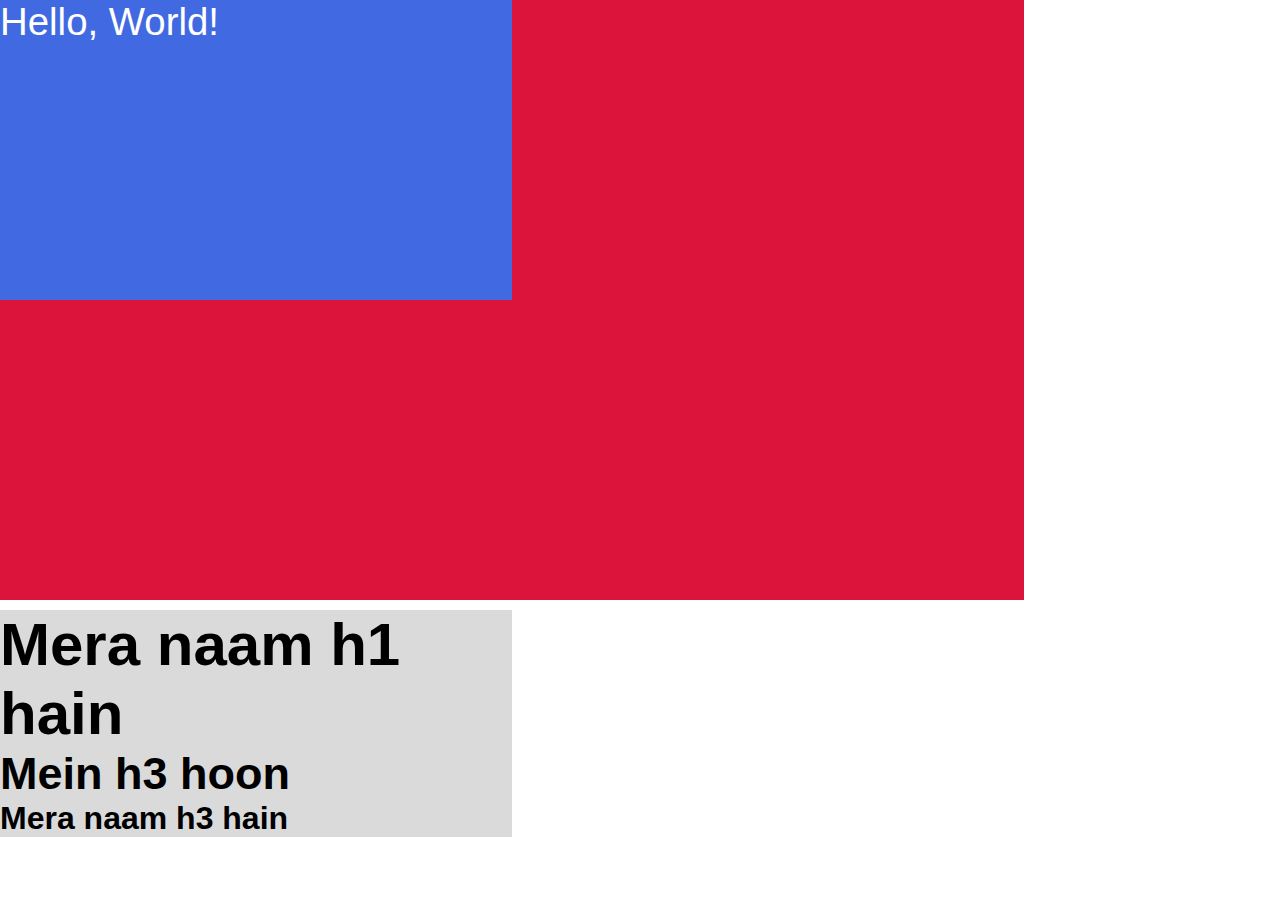
<file: index.html>
<!DOCTYPE html>
<html lang="en">
<head>
    <meta charset="UTF-8">
    <meta name="viewport" content="width=device-width, initial-scale=1.0">
    <title>Document</title>
    <link rel="stylesheet" href="style.css">
</head>
<body>
    <div id="parent">
        <div id="child">Hello, World!</div>
    </div>

    <div id="parent2">
        <h1>Mera naam h1 hain</h1>
        <h2>Mein h3 hoon</h2>
        <h3>Mera naam h3 hain</h3>
    </div>
</body>
</html>
</file>
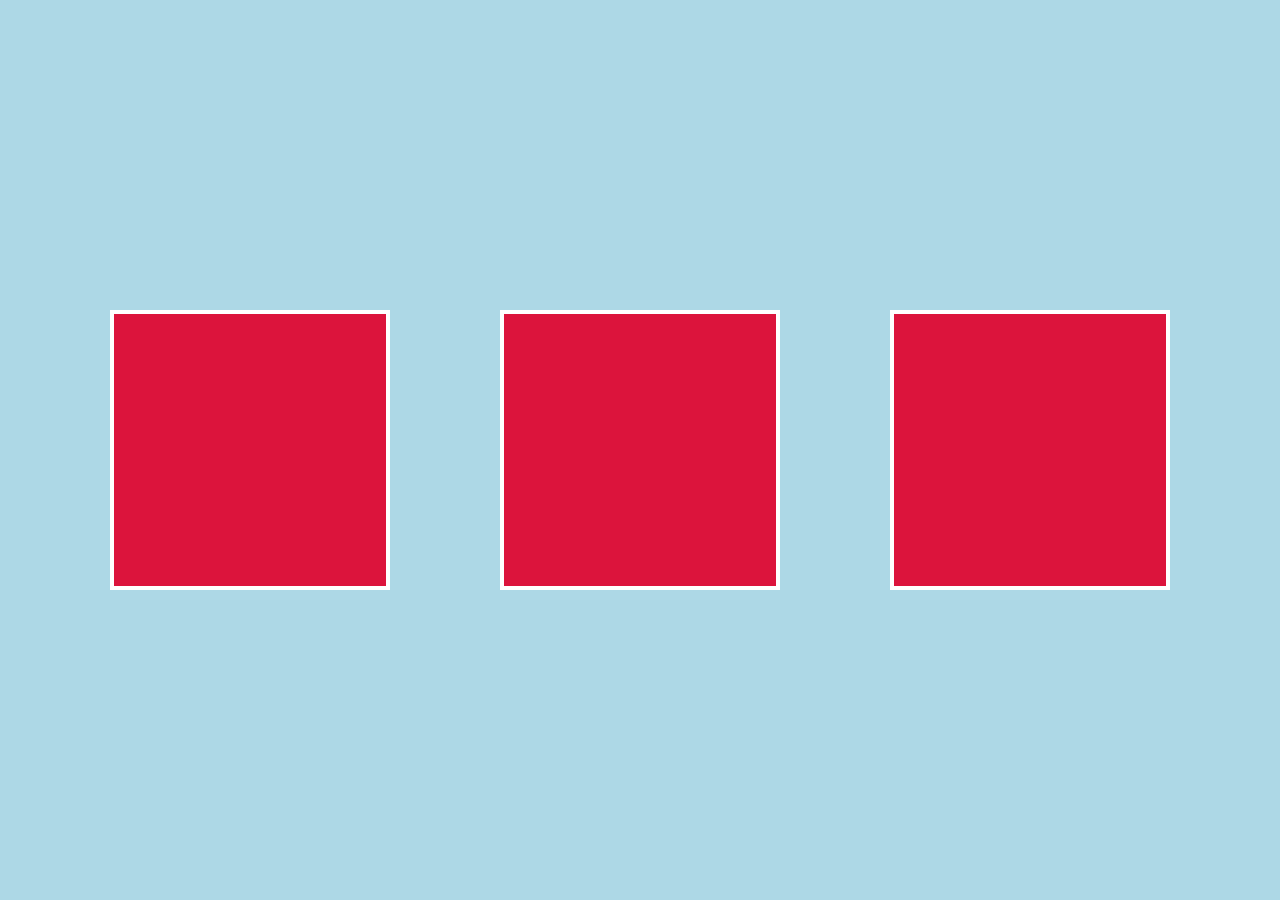
<file: layout.html>
<!DOCTYPE html>
<html lang="en">
<head>
    <meta charset="UTF-8">
    <meta name="viewport" content="width=device-width, initial-scale=1.0">
    <title>Layout</title>
    <link rel="stylesheet" href="layout.css">
</head>
<body>
    <!-- We should use classes more than id's cuz its the industry standard -->

    <div class="parent">
        <div class="child1"></div>
        <div class="child2"></div>
        <div class="child3"></div>
    </div>
</body>
</html>
</file>
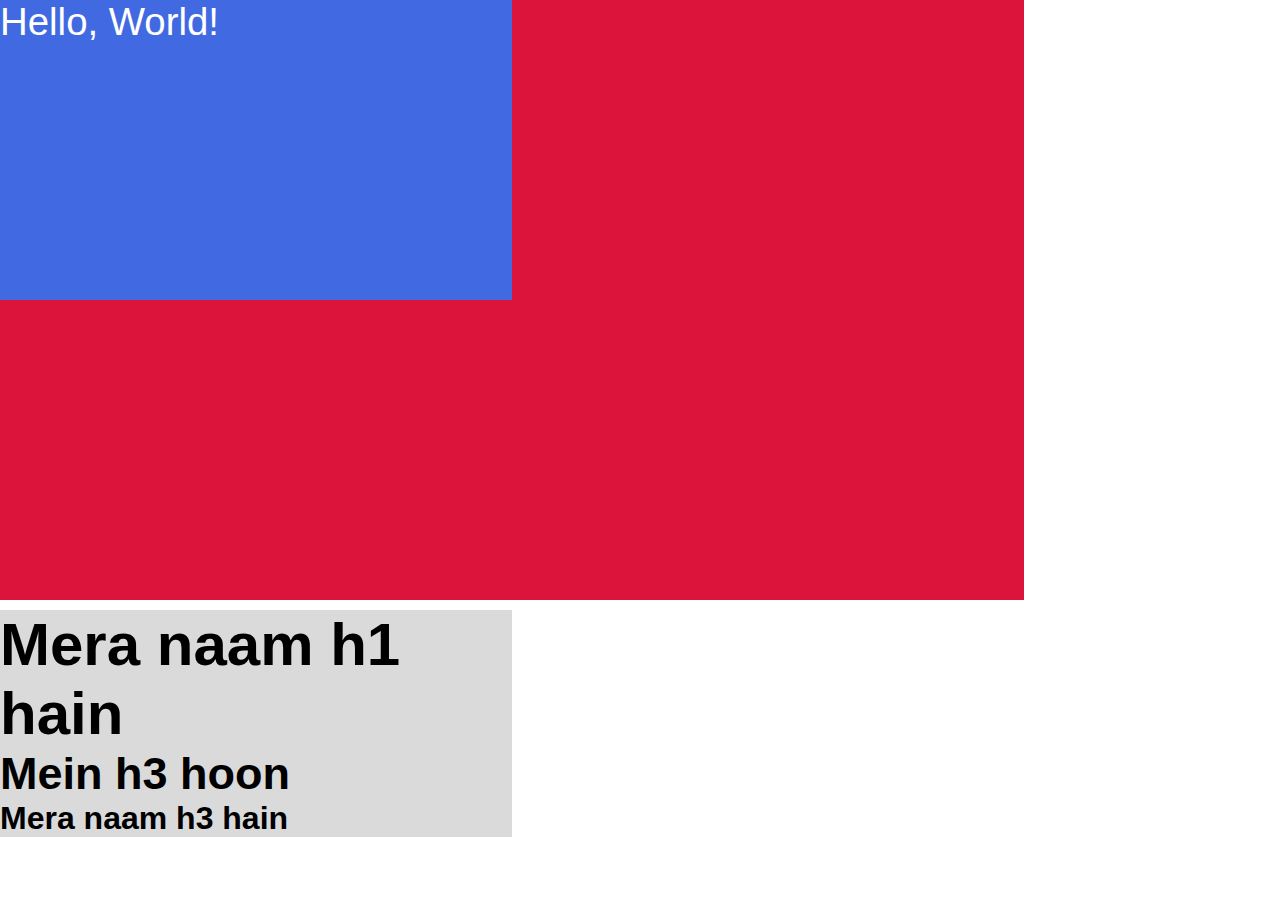
<file: units.html>
<!DOCTYPE html>
<html lang="en">
<head>
    <meta charset="UTF-8">
    <meta name="viewport" content="width=device-width, initial-scale=1.0">
    <title>Units</title>
    <link rel="stylesheet" href="units.css">
</head>
<body>
    <div id="parent">
        <div id="child">Hello, World!</div>
    </div>

    <div id="parent2">
        <h1>Mera naam h1 hain</h1>
        <h2>Mein h3 hoon</h2>
        <h3>Mera naam h3 hain</h3>
    </div>
</body>
</html>
</file>
<file: style.css>
*{
    margin: 0;
    padding: 0;
    font-family: 'Poppins', sans-serif;
    box-sizing: border-box;
}

html, body{
    height: 100%;
    width: 100%;
}

/*
units -
    % - relative to the parent size. (Ex- 1% means 1% of the viewport)
    vw - relative to the viewport width (1vw = 1% of the viewport's width)
    vh - relative to the viewport height (1vh = 1% of the viewport's height)
    vmin - relative to the smaller dimension of the viewport (1vmin = 1% of the smaller dimension)
    vmax - relative to the larger dimension of the viewport (1vmax = 1% of the larger dimension)
    em - relative to the parent element (1em = 16px of the parent's font size)
    rem - relative to the root element (1rem = 16px)
    px - pixels (fixed unit)
*/

/* 
In mobile phones, the height of the viewport is greater than the viewport width but in computer the height of the viewport is less than the viewport width.
vmin - the smaller dimension of the viewport will be used for calculating the value.
vmax - the larger dimension of the viewport will be used for calculating the value.
*/

/*
The value of 1rem = 16px by default because most browsers set the default font size of the root element (<html>) to 16 pixels.

'rem' stands for "root em".

By default, browsers (like Chrome, Firefox, etc.) apply:
html {
  font-size: 16px;
}

SO:
1rem = 16px
0.5rem = 8px
2rem = 32px


Can it be changed?
Yes! You can override the root font size:
html {
  font-size: 10px;
}


*/

#parent{
    height: 600px;
    /* width: 80%; */
    width: 80vw;
    background-color: crimson;
    margin-bottom: 10px;
}

#child{
    height: 50%;
    width: 50%;
    font-size: 3vw;
    color: white;
    background-color: royalblue;
}


/* Second */
#parent2{
    width: 40%;
    background-color: #dadada;
    font-size: 30px;
}

h1{
    /* 2em means 2 times the font size of its parent element */
    /*
     Here, 2em = 2 + 30 = 60px (because h1 is inside div) (px because the font size of div is mentioned in px)
    */
    font-size: 2em;
}

h2{
    /* 1em means 1 times the font size of its parent element */
    font-size: 1.5em;
}

h3{
    /* font-size: 2em; */

    /* 2rem = 2 * 16px = 32px */
    font-size: 2rem;
}
</file>
<file: layout.css>
*{
    margin: 0;
    padding: 0;
    font-family: 'Poppins', sans-serif;
    box-sizing: border-box;
}

html, body{
    height: 100%;
    width: 100%;
}

/* We should use position absolute as less as possible for creating layouts as it creates trouble for being responsive. */

/*
Flexbox --> divides our elements in rows and columns
*/

.parent{
    height: 100%;
    width: 100%;
    background-color: lightblue;
    display: flex;
    /*
    main axis --> x-axis
    cross axis --> y-axis
    */

    /* centering the elements along the cross axis */
    align-items: center;

    /* centering the elements along the main axis */
    /* justify-content: center; */

    justify-content: space-evenly;

    /* It will prevent from the shrinking of the flex boxes when we shrink the window size */
    flex-wrap: wrap;

    /* The default flex direction is --> row */
    /* Changing the flex direction to column */
    /* flex-direction: column; */
}

.child1{
    height: 280px;
    width: 280px;
    background-color: crimson;
    border: 4px solid #fff;
}

.child2{
    height: 280px;
    width: 280px;
    background-color: crimson;
    border: 4px solid #fff;
}

.child3{
    height: 280px;
    width: 280px;
    background-color: crimson;
    border: 4px solid #fff;
}
</file>
<file: units.css>
*{
    margin: 0;
    padding: 0;
    font-family: 'Poppins', sans-serif;
    box-sizing: border-box;
}

html, body{
    height: 100%;
    width: 100%;
}

/*
units -
    % - relative to the parent size. (Ex- 1% means 1% of the viewport)
    vw - relative to the viewport width (1vw = 1% of the viewport's width)
    vh - relative to the viewport height (1vh = 1% of the viewport's height)
    vmin - relative to the smaller dimension of the viewport (1vmin = 1% of the smaller dimension)
    vmax - relative to the larger dimension of the viewport (1vmax = 1% of the larger dimension)
    em - relative to the parent element (1em = 16px of the parent's font size)
    rem - relative to the root element (1rem = 16px)
    px - pixels (fixed unit)
*/

/* 
In mobile phones, the height of the viewport is greater than the viewport width but in computer the height of the viewport is less than the viewport width.
vmin - the smaller dimension of the viewport will be used for calculating the value.
vmax - the larger dimension of the viewport will be used for calculating the value.
*/

/*
The value of 1rem = 16px by default because most browsers set the default font size of the root element (<html>) to 16 pixels.

'rem' stands for "root em".

By default, browsers (like Chrome, Firefox, etc.) apply:
html {
  font-size: 16px;
}

SO:
1rem = 16px
0.5rem = 8px
2rem = 32px


Can it be changed?
Yes! You can override the root font size:
html {
  font-size: 10px;
}


*/

#parent{
    height: 600px;
    /* width: 80%; */
    width: 80vw;
    background-color: crimson;
    margin-bottom: 10px;
}

#child{
    height: 50%;
    width: 50%;
    font-size: 3vw;
    color: white;
    background-color: royalblue;
}


/* Second */
#parent2{
    width: 40%;
    background-color: #dadada;
    font-size: 30px;
}

h1{
    /* 2em means 2 times the font size of its parent element */
    /*
     Here, 2em = 2 + 30 = 60px (because h1 is inside div) (px because the font size of div is mentioned in px)
    */
    font-size: 2em;
}

h2{
    /* 1em means 1 times the font size of its parent element */
    font-size: 1.5em;
}

h3{
    /* font-size: 2em; */

    /* 2rem = 2 * 16px = 32px */
    font-size: 2rem;
}
</file>
